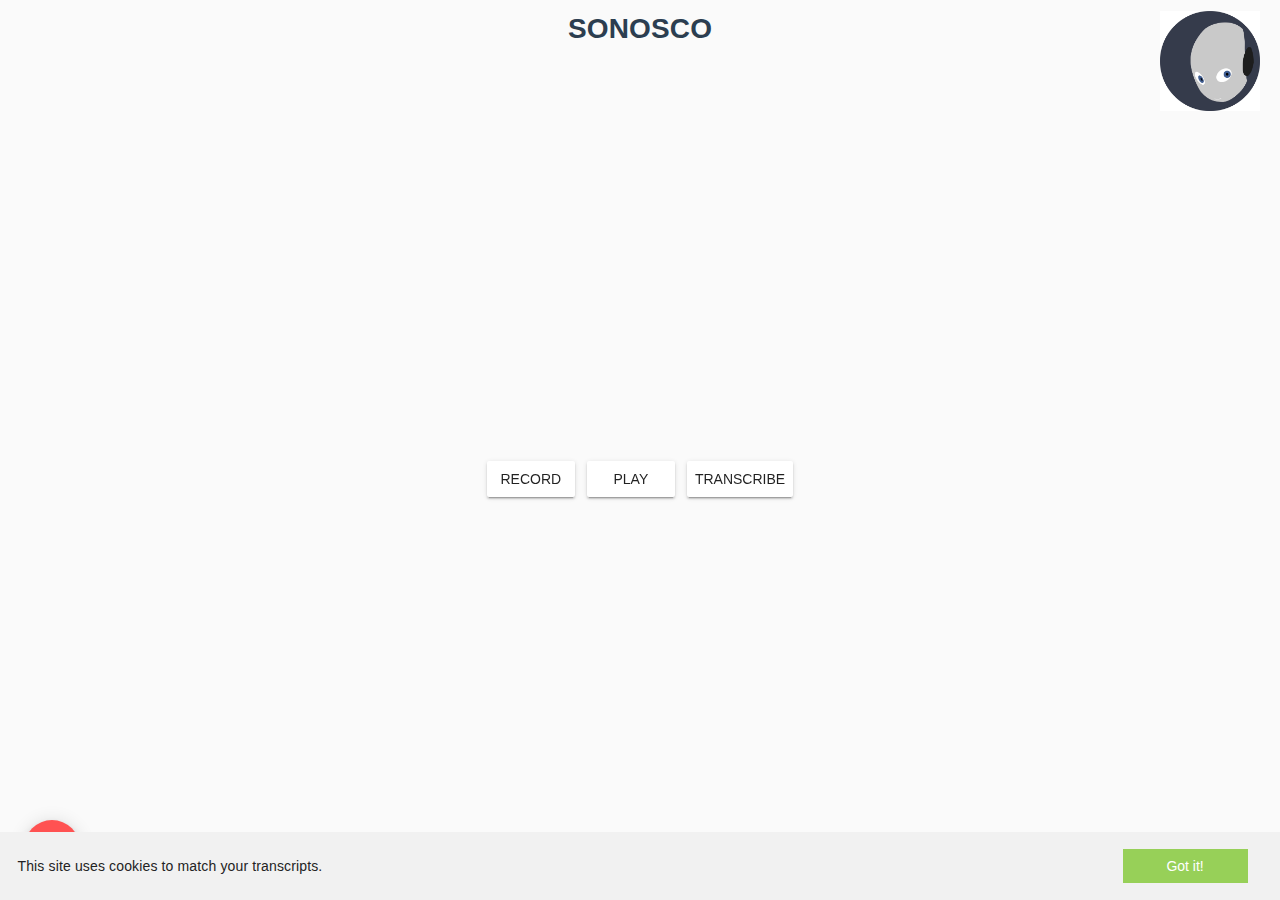
<file: index.html>
<!DOCTYPE html><html><head><meta charset=utf-8><meta name=viewport content="width=device-width,initial-scale=1"><title>transcriptor</title><link href=/static/css/app.3e91c92a8512f189bd432124568fd808.css rel=stylesheet></head><body><div id=app></div><script type=text/javascript src=/static/js/manifest.2ae2e69a05c33dfc65f8.js></script><script type=text/javascript src=/static/js/vendor.e827f659decf8378026a.js></script><script type=text/javascript src=/static/js/app.8ca3ee4c065c751b9f71.js></script></body></html>
</file>
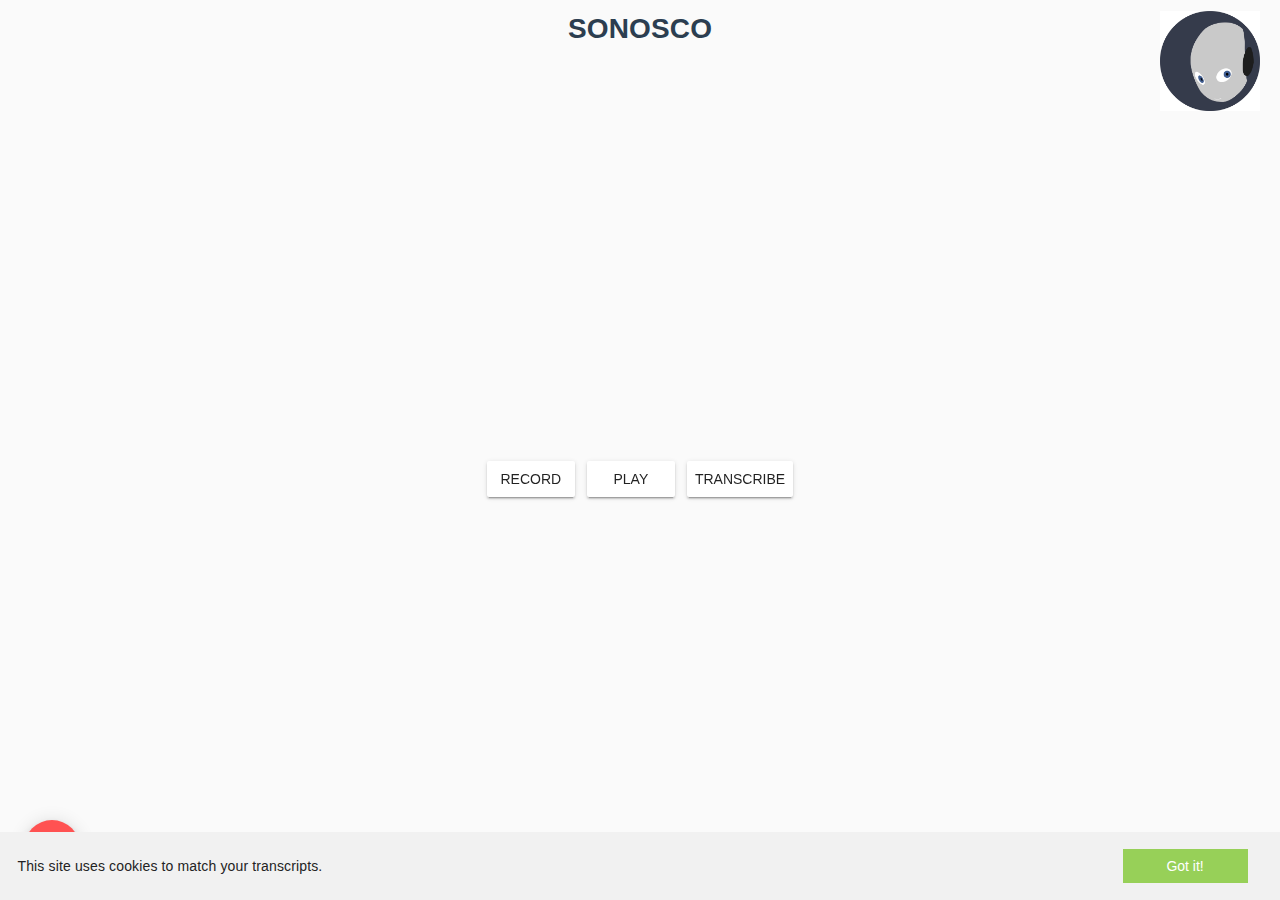
<file: old_index.html>
<!DOCTYPE html><html><head><meta charset=utf-8><meta name=viewport content="width=device-width,initial-scale=1"><title>transcriptor</title><link href=/static/css/app.3e91c92a8512f189bd432124568fd808.css rel=stylesheet></head><body><div id=app></div><script type=text/javascript src=/static/js/manifest.2ae2e69a05c33dfc65f8.js></script><script type=text/javascript src=/static/js/vendor.e827f659decf8378026a.js></script><script type=text/javascript src=/static/js/app.8ca3ee4c065c751b9f71.js></script></body></html>
</file>
